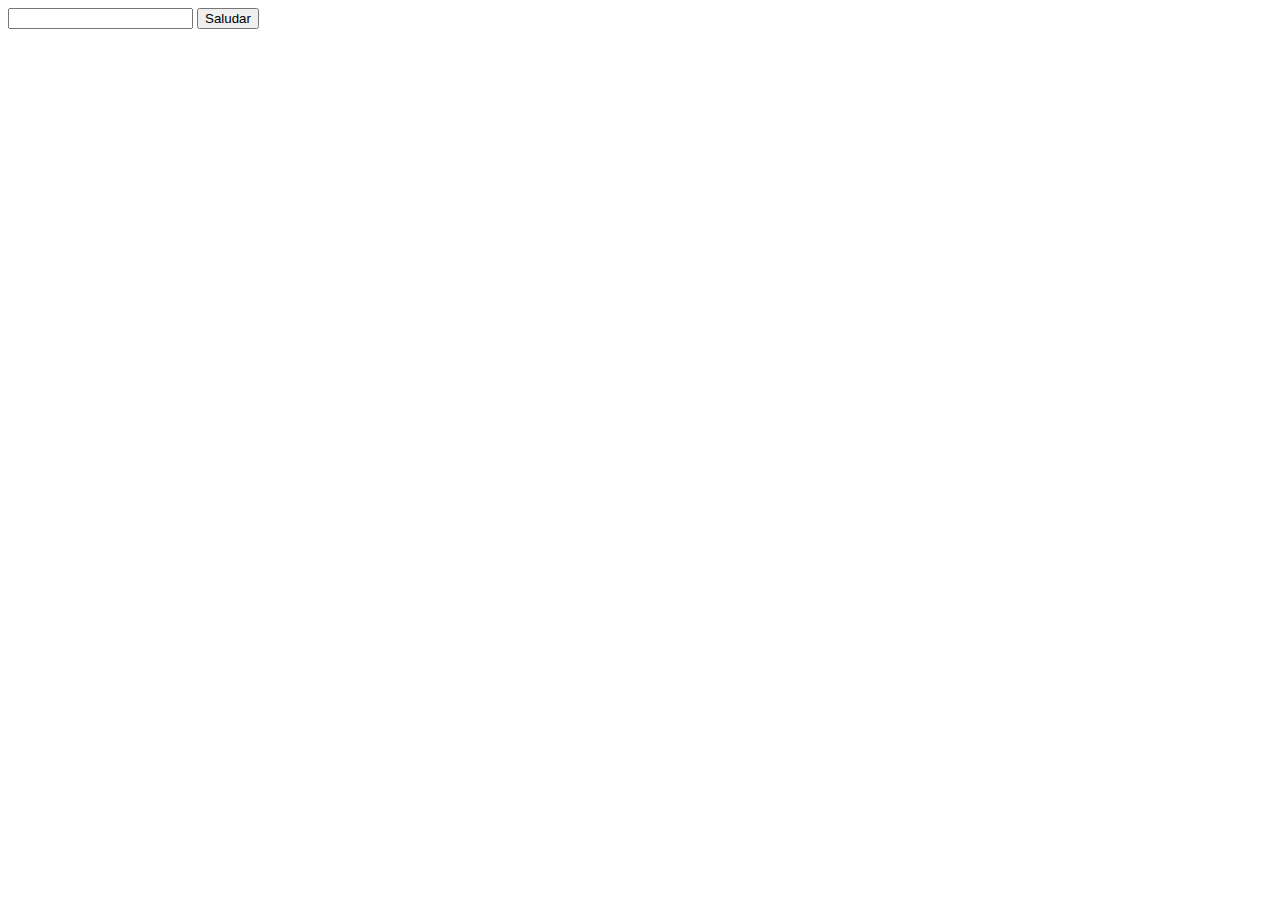
<file: proyecto dia 3/code1.html>
<head>
        <title>Ingresos de usuario 1</title>
    </head>
    <body>
        <input type="text" id="inputTexto"></input>
        <button onclick="mostrarTexto()">Saludar</button>
        <script>
       function mostrarTexto(){
        alert ("HolaMundo"+ document.getElementById("inputTexto"))  
       }
    </script>
    </body>
</file>
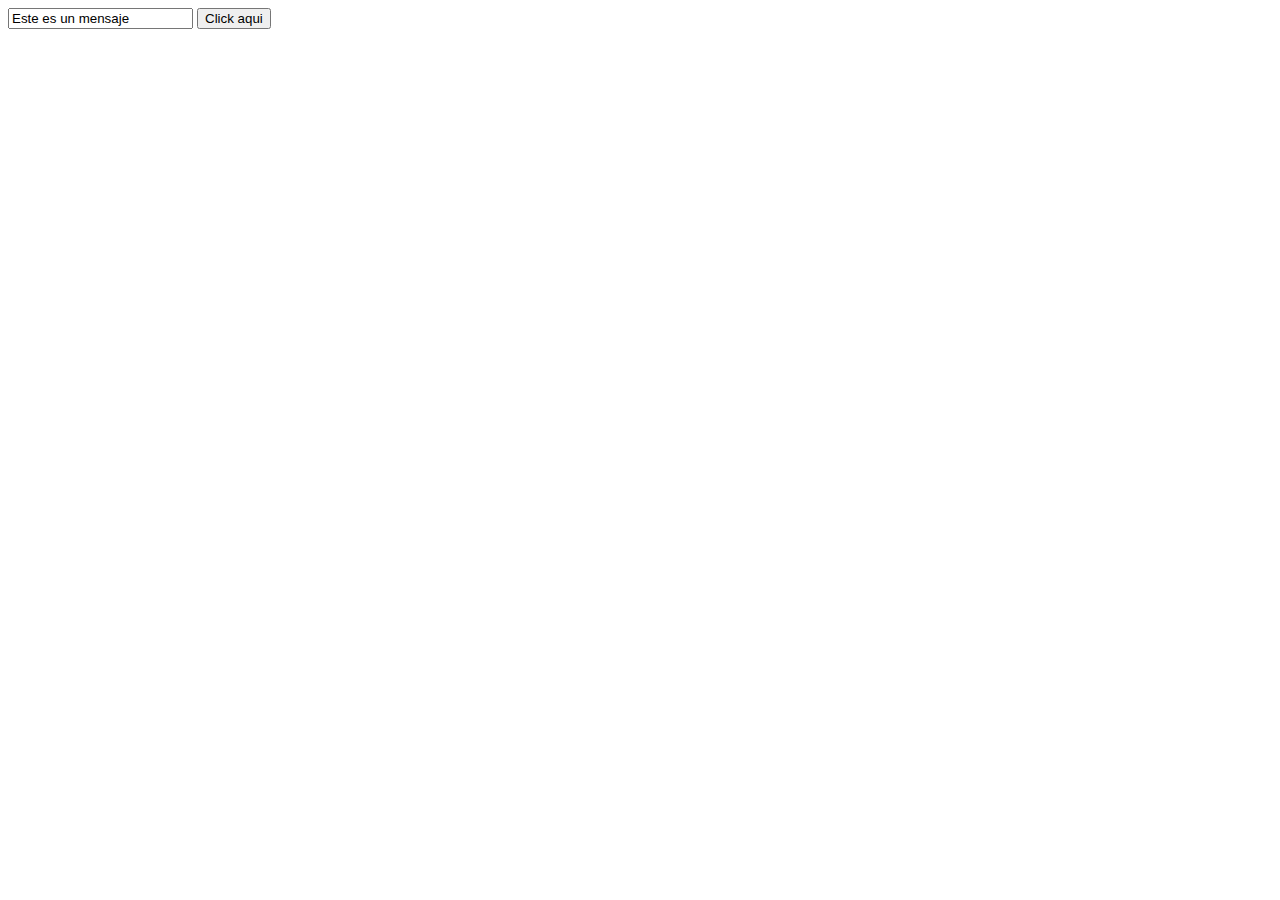
<file: proyecto dia 3/code2.html>
<!DOCTYPE html>
    <head>
        <title>Ingresos de usuario 2</title>
    </head>
    <body>
        <input type="text" id="inputTexto" value="Este es un mensaje">
        <button onclick="mostrarTexto()">Click aqui</button>
        <script>
            function mostrarTexto(){
            alert (document.getElementById("inputTexto").value)
            }
        </script>
    </body>
</html>
</file>
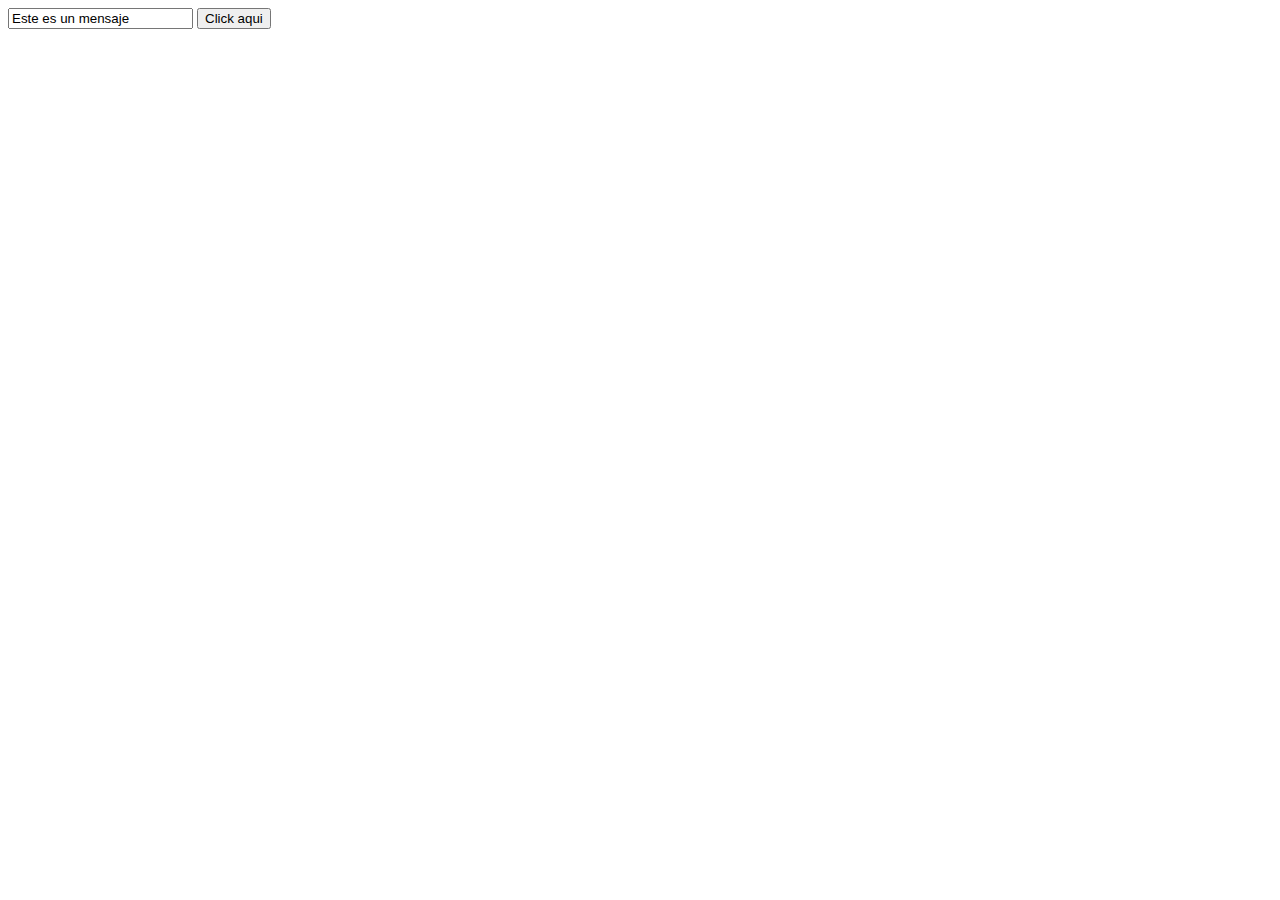
<file: proyecto dia 3/mostrar-ingreso-usuario1.html>
<!DOCTYPE html>
    <head>
        <title>Ingresos de usuario 1</title>
    </head>
    <body>
        <input type="text" id="inputTexto" value="Este es un mensaje">
        <button onclick="mostrarTexto()">Click aqui</button>
        <h1 id="titulo"></h1>
        <script>
            function mostrarTexto() {
                var texto = document.getElementById("inputTexto").value;
                document.getElementById("titulo").textContent = texto;
            }
        </script>
    </body>
</html>
</file>
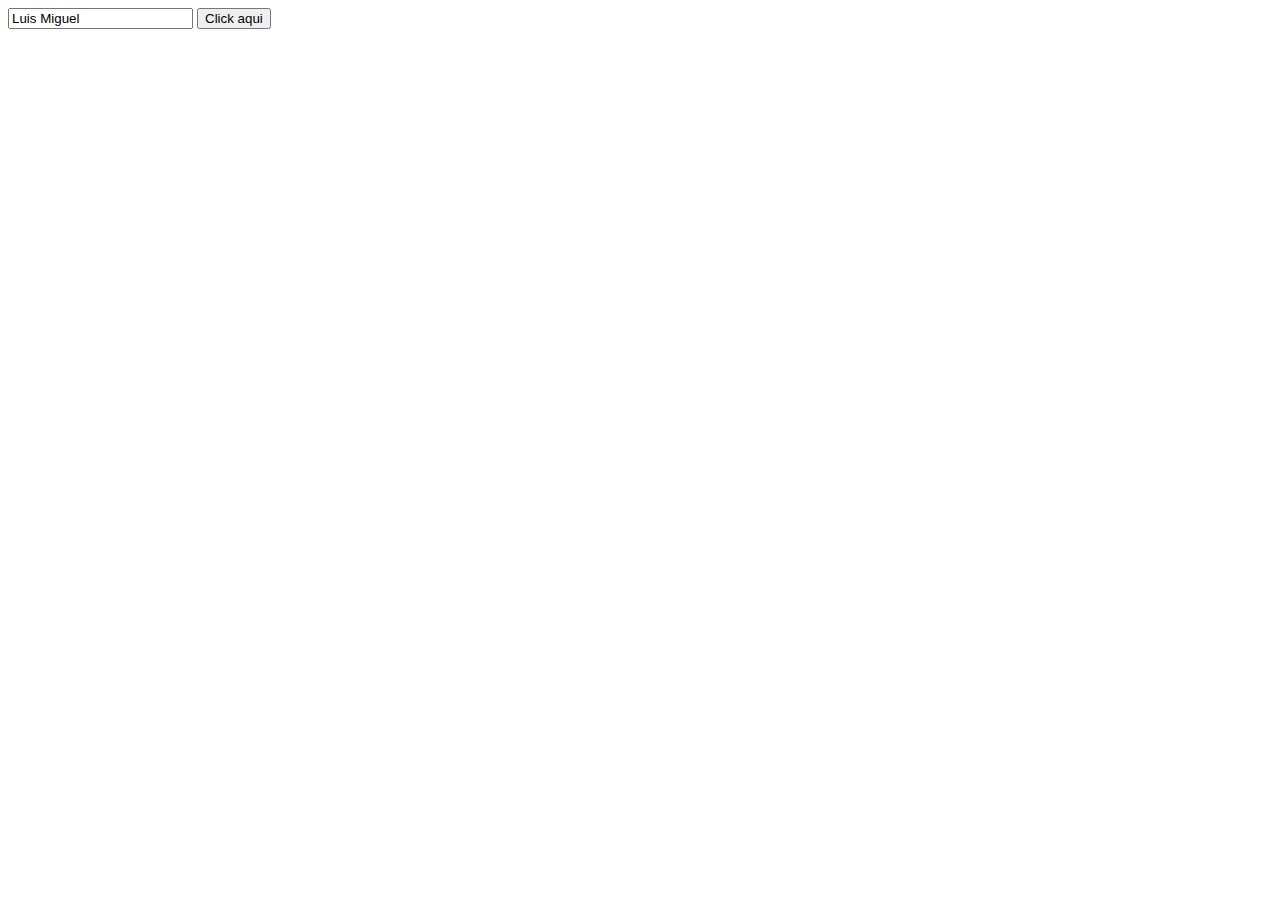
<file: proyecto dia 3/mostrar-ingreso-usuario2.html>
<!DOCTYPE html>
    <head>
        <title>Ingresos de usuario 2</title>
    </head>
    <body>
        <input type="text" id="inputTexto" value="Luis Miguel">
        <button onclick="mostrarTexto()">Click aqui</button>
        <h1 id="titulo"></h1>
        <script>
            function mostrarTexto(){
                let nombreUsuario = document.getElementById("inputTexto");
                let contenidoTexto = document.getElementById("titulo");
                let mensaje = "Mi artista favorito es " + nombreUsuario.value;
            }
        </script>
    </body>
</html>
</file>
